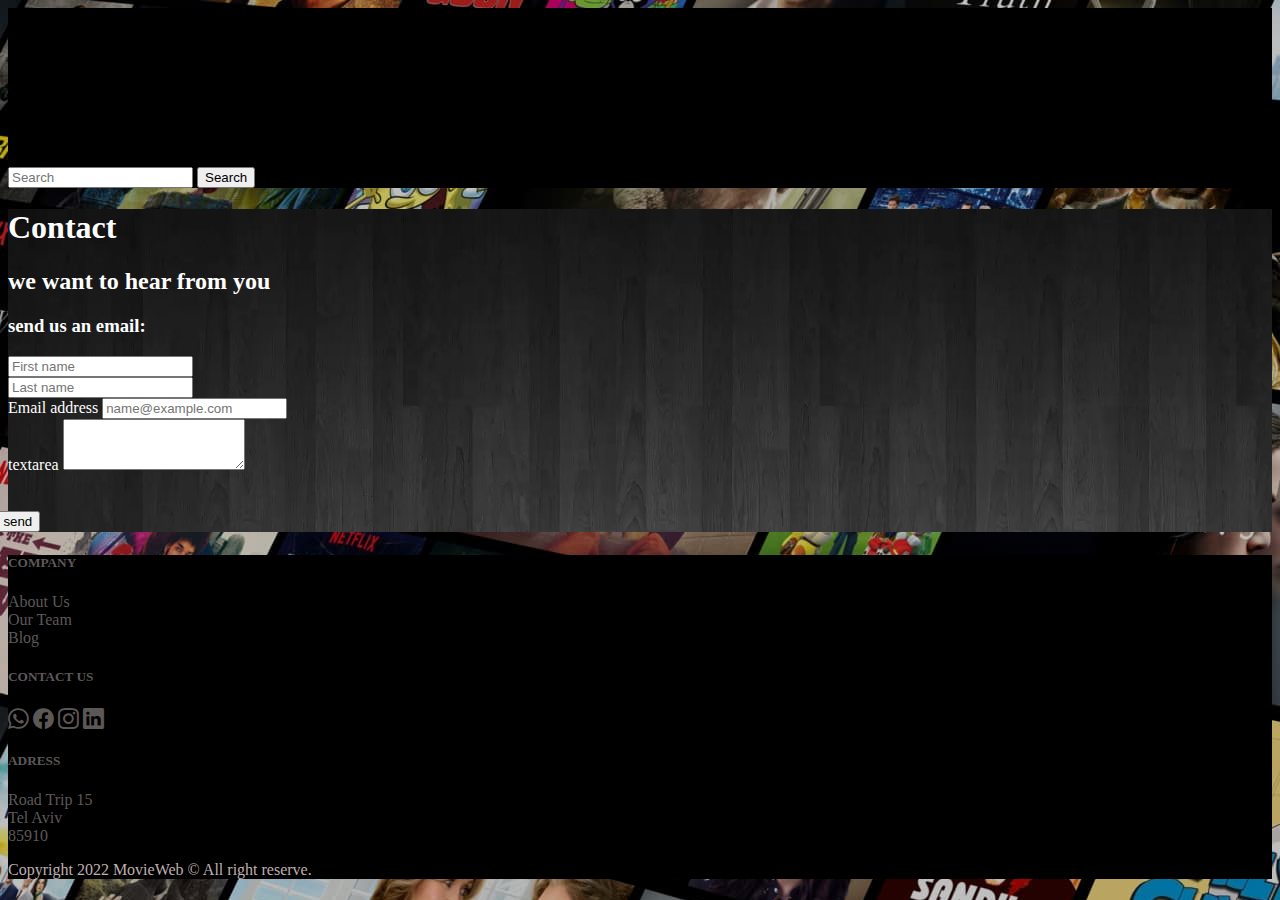
<file: html-pages/contact.html>
<!DOCTYPE html>
<html lang="en">
<head>
    <meta charset="UTF-8">
    <meta http-equiv="X-UA-Compatible" content="IE=edge">
    <meta name="viewport" content="width=device-width, initial-scale=1.0">
    <title>Document</title>
    <link href="https://cdn.jsdelivr.net/npm/bootstrap@5.0.2/dist/css/bootstrap.min.css" rel="stylesheet"
     integrity="sha384-EVSTQN3/azprG1Anm3QDgpJLIm9Nao0Yz1ztcQTwFspd3yD65VohhpuuCOmLASjC" crossorigin="anonymous">
     <link rel="stylesheet" href="/css/contact.css">
     <link rel="stylesheet" href="https://cdn.jsdelivr.net/npm/bootstrap-icons@1.8.1/font/bootstrap-icons.css">

</head>

<body>

  <div class="container-full">
    <header class="header-nav">
                
      <nav class="navbar navbar-expand-lg navbar-dark bg-black container">
          <div class="container-fluid">
            <a class="movie-logo text-danger navbar-brand fst-italic" href="#">MovieWeb</a>

            <div class="dropdown">
              <a class="btn btn-dark dropdown-toggle" href="#" role="button" id="dropdownMenuLink" data-bs-toggle="dropdown" aria-expanded="false">
                <span class="navbar-toggler-icon"></span>
              </a>
            
              <ul class="dropdown-menu" aria-labelledby="dropdownMenuLink">
                <li><a class="dropdown-item" href="/index.html">HOME</a></li>
                <li><a class="dropdown-item" href="/html-pages/movies.html">MOVIES</a></li>
                <li><a class="dropdown-item" href="/html-pages/about.html">ABOUT</a></li>
                <li><a class="dropdown-item" href="/html-pages/team.html">TEAM</a></li>
                <li><a class="dropdown-item" href="/html-pages/contact.html">CONTACT</a></li>
              </ul>
            </div>

            <div class="collapse navbar-collapse">
              <ul class="navbar-nav me-auto">
                  <li class="nav-item">
                      <a class="nav-link" href="/index.html">HOME</a>
                    </li>
                <li class="nav-item">
                  <a class="nav-link" href="/html-pages/movies.html">MOVIES</a>
                </li>
                <li class="nav-item">
                  <a class="nav-link" href="/html-pages/about.html">ABOUT US</a>
                </li>
                <li class="nav-item">
                  <a class="nav-link" href="/html-pages/team.html">OUR TEAM</a>
                </li>
                <li class="nav-item">
                  <a class="nav-link" href="/html-pages/contact.html">CONTACT US</a>
                </li>

              </ul>
              <form class="d-flex">
                <input class="form-control me-2" type="search" placeholder="Search" aria-label="Search">
                <button class="btn btn-outline-light" type="submit">Search</button>
              </form>
            </div>
          </div>
        </nav>

</header>


    <div class="contact-container container  text-white vh-100 p-5 text-center mt-4"> 
    <h1>Contact</h1>
    <h2>we want to hear from you</h2>
    <h3>send us an email:</h3>
    <form>
        <div class="form-row d-flex flex-column align-items-center justify-content-center">
          <div class="col-12 col-sm-6">
            <input type="text" class="form-control" placeholder="First name">
          </div>

          <div class="col-12 col-sm-6 mt-3">
            <input type="text" class="form-control" placeholder="Last name">

          </div>
          <div class="form-group col-12 col-sm-6">
            <label for="exampleFormControlInput1">Email address</label>
            <input type="email" class="form-control" id="exampleFormControlInput1" placeholder="name@example.com">
          </div>
          <div class="col-12 col-sm-6">
          <label for="exampleFormControlTextarea1"> textarea</label>
    <textarea class="form-control " id="exampleFormControlTextarea1" rows="3"></textarea></div>
        </div>
        <button  type="button" class="btn btn-primary botton ">send</button>
       
      </form>
    </div>
</div>

<footer class="footer text-black mt-2 ">
  <div class="container text-center">
      <div class="row text-center">

          <div class="col-4 mt-3">
              <h5>COMPANY</h5>
              <p>About Us <br>
               Our Team <br>
               Blog
             </p>
          </div>

          <div class="col-4 mt-3">
              <h5>CONTACT US</h5>

              <a href="https://web.whatsapp.com/" target="blank">
              <i class="icons bi bi-whatsapp"></i> </a>

              <a href="https://www.facebook.com/dalia.zegaya" target="blank">
              <i class="icons bi bi-facebook"></i> </a>

              <a href="https://www.youtube.com/watch?v=EOpt0HLymis&t=291s" target="blank">
              <i class="icons bi bi-instagram"></i> </a>

              <a href="https://www.linkedin.com/in/dalia-zegaya-b5b514238/" target="blank"  >
              <i class="icons bi bi-linkedin"></i> </a>



          </div>

          
          <div class="col-4 mt-3">
           <h5>ADRESS</h5>
           <p>Road Trip 15 <br>
             Tel Aviv <br>
             85910
           </p>


       </div>

       <span>
         Copyright 2022 MovieWeb © All right reserve.
       </span>


      </div>

  </div>

</footer>

    
</body>

<!-- JavaScript Bundle with Popper -->
<script src="https://cdn.jsdelivr.net/npm/bootstrap@5.1.3/dist/js/bootstrap.bundle.min.js" 
integrity="sha384-ka7Sk0Gln4gmtz2MlQnikT1wXgYsOg+OMhuP+IlRH9sENBO0LRn5q+8nbTov4+1p" crossorigin="anonymous"></script>

</html>
</file>
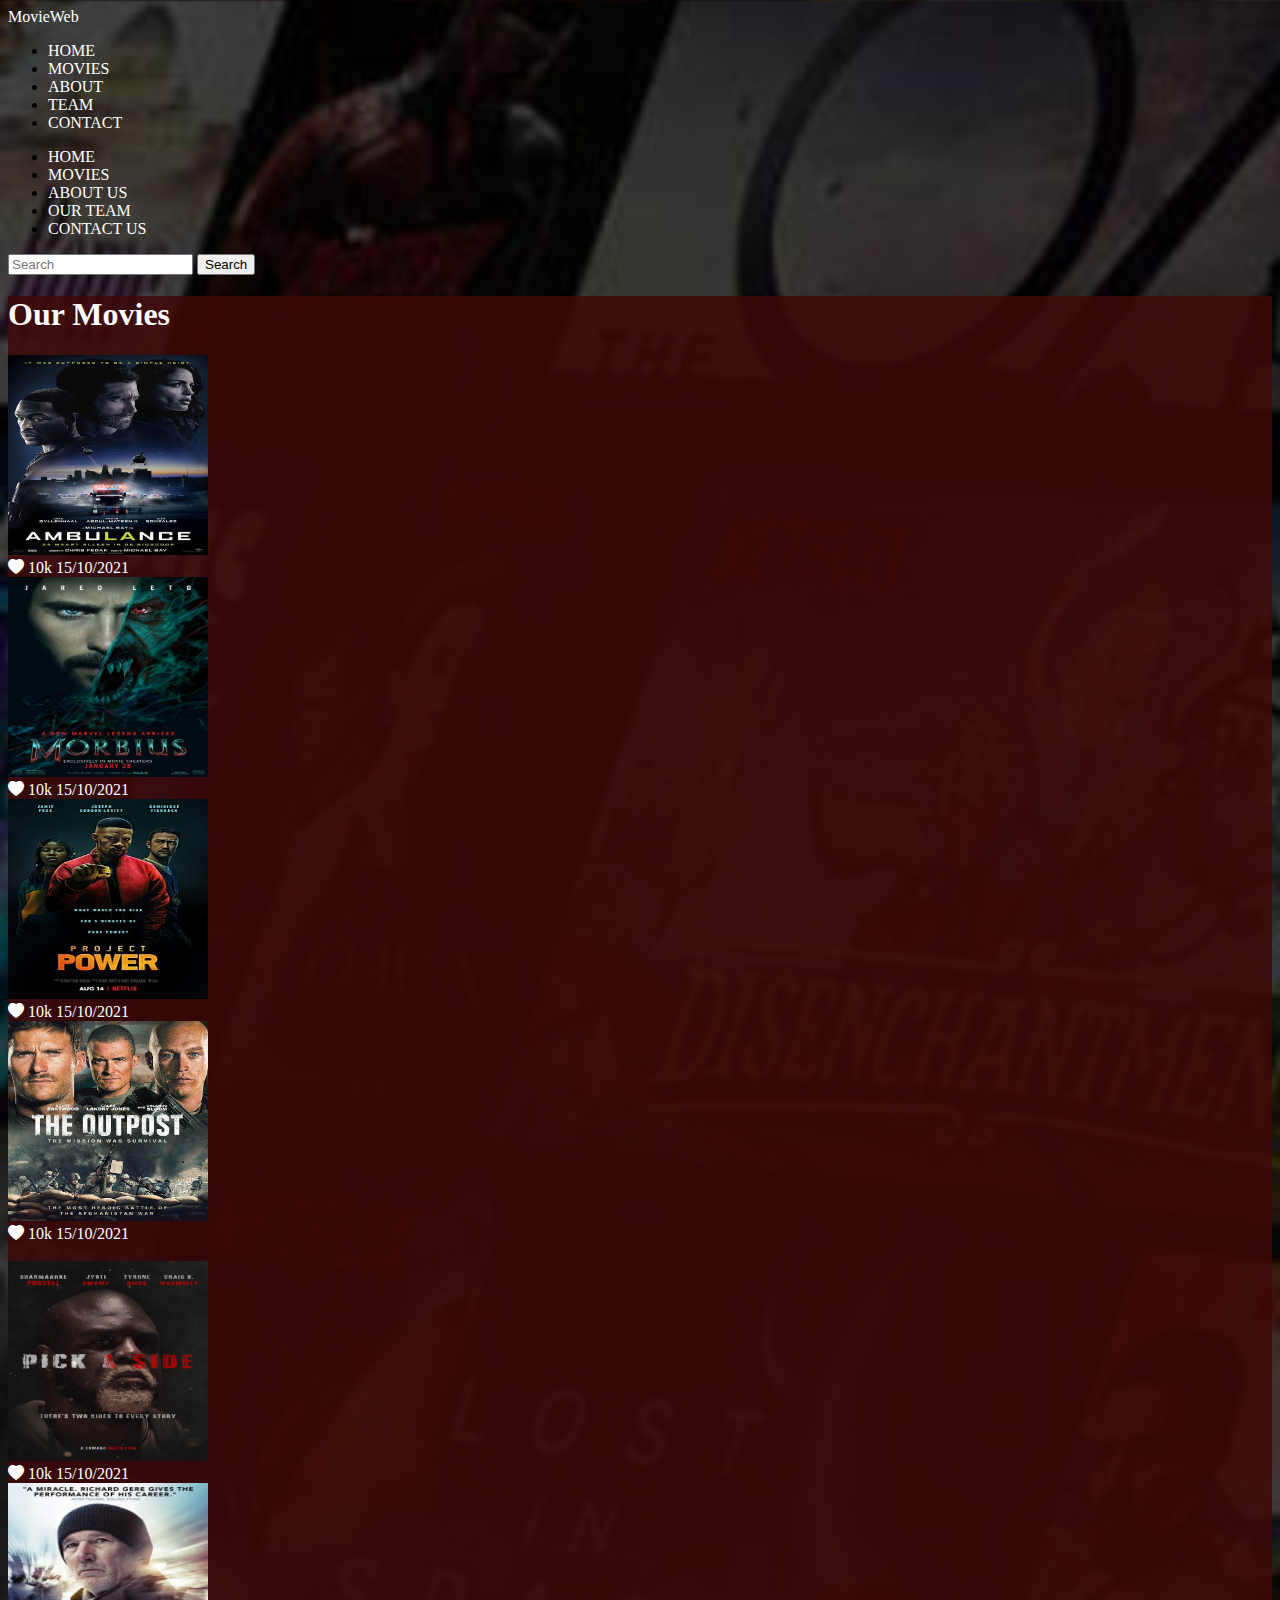
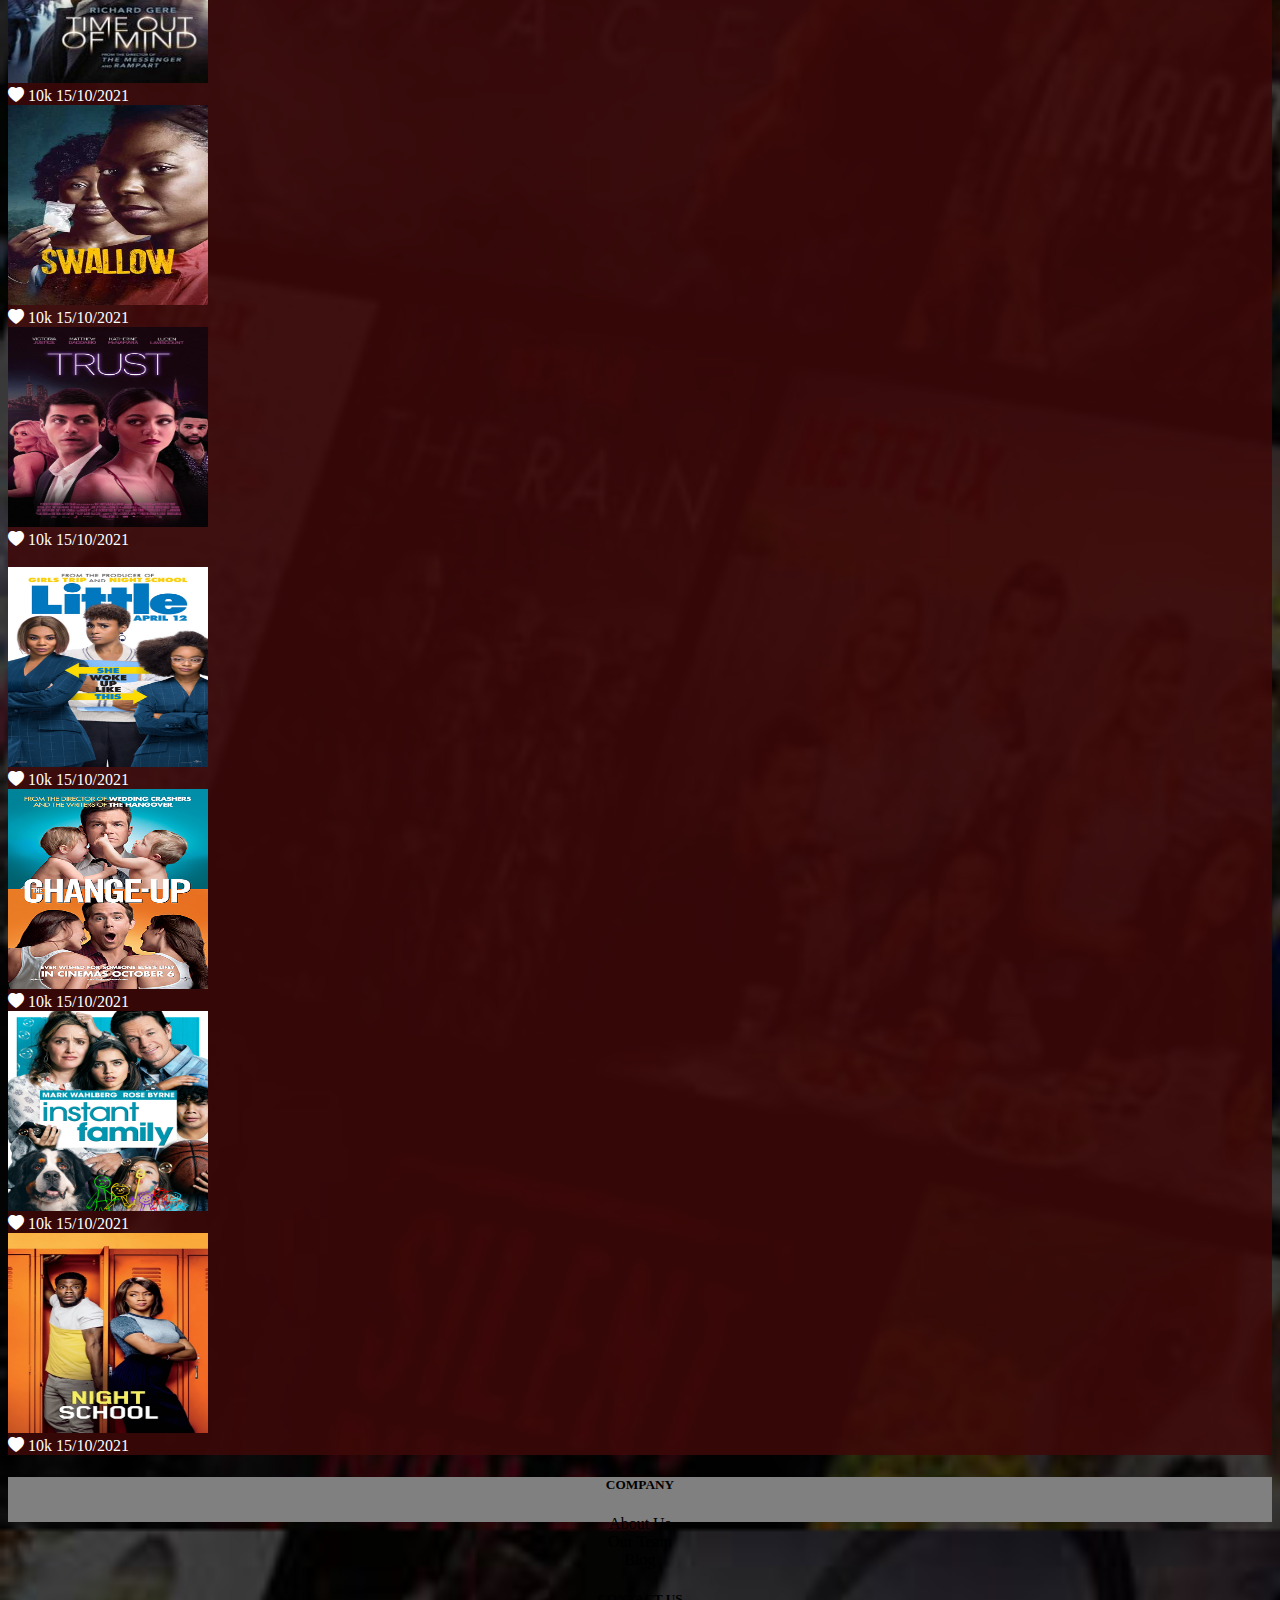
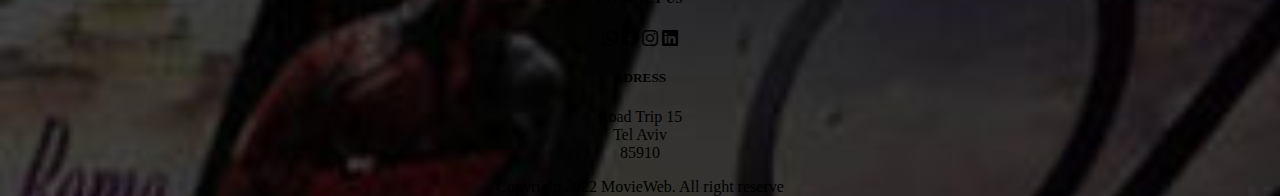
<file: html-pages/movies.html>
<!DOCTYPE html>
<html lang="en">
<head>
    <meta charset="UTF-8">
    <meta http-equiv="X-UA-Compatible" content="IE=edge">
    <meta name="viewport" content="width=device-width, initial-scale=1.0">
    <title>Document</title>
    <link href="https://cdn.jsdelivr.net/npm/bootstrap@5.0.2/dist/css/bootstrap.min.css" rel="stylesheet"
     integrity="sha384-EVSTQN3/azprG1Anm3QDgpJLIm9Nao0Yz1ztcQTwFspd3yD65VohhpuuCOmLASjC" crossorigin="anonymous">
     <link rel="stylesheet" href="/css/movies.css">
     <link rel="stylesheet" href="https://cdn.jsdelivr.net/npm/bootstrap-icons@1.8.1/font/bootstrap-icons.css">

    </head>

<body>

    <!---------- movies page ------------->


    <!---------- header ------------->

        <div class="movies-container container">
            
            <header class="header-nav">
                
                <nav class="navbar navbar-expand-lg navbar-dark container">
                    <div class="container-fluid">
                      <a class="movie-logo text-danger navbar-brand fst-italic" href="#">MovieWeb</a>
                      <div class="dropdown">
                        <a class="btn btn-dark dropdown-toggle" href="#" role="button" id="dropdownMenuLink" data-bs-toggle="dropdown" aria-expanded="false">
                          <span class="navbar-toggler-icon"></span>
                        </a>
                      
                        <ul class="dropdown-menu" aria-labelledby="dropdownMenuLink">
                          <li><a class="dropdown-item" href="/index.html">HOME</a></li>
                          <li><a class="dropdown-item" href="/html-pages/movies.html">MOVIES</a></li>
                          <li><a class="dropdown-item" href="/html-pages/about.html">ABOUT</a></li>
                          <li><a class="dropdown-item" href="/html-pages/team.html">TEAM</a></li>
                          <li><a class="dropdown-item" href="/html-pages/contact.html">CONTACT</a></li>
                        </ul>
                      </div>

                      <div class="collapse navbar-collapse">
                        <ul class="navbar-nav me-auto">
                            <li class="nav-item">
                                <a class="nav-link" href="/index.html">HOME</a>
                              </li>
                          <li class="nav-item">
                            <a class="nav-link" href="/html-pages/movies.html">MOVIES</a>
                          </li>
                          <li class="nav-item">
                            <a class="nav-link" href="/html-pages/about.html">ABOUT US</a>
                          </li>
                          <li class="nav-item">
                            <a class="nav-link" href="/html-pages/team.html">OUR TEAM</a>
                          </li>
                          <li class="nav-item">
                            <a class="nav-link" href="/html-pages/contact.html">CONTACT US</a>
                          </li>
    
                        </ul>
                        <form class="d-flex">
                          <input class="form-control me-2" type="search" placeholder="Search" aria-label="Search">
                          <button class="btn btn-outline-light" type="submit">Search</button>
                        </form>
                      </div>
                    </div>
                  </nav>
    
        </header>



            <div class="home-movies mt-3">
                <h1 class="text-center display-1">Our Movies</h1>

                <!----------action movies-------->

                <div class="action-movies container row text-center">
                    <div class="col-md-3 col-sm-12">
                        <a href="https://www.youtube.com/watch?v=7NU-STboFeI" target="blank">
                            <img class="movies-trailer" src="/images/amulance-movie.jpg" alt="">
                            </a>
                             <div class=caption>
                                <i class="bi bi-heart-fill like"></i>
                                10k  15/10/2021
                             </div>
                    </div>

                    <div class="col-md-3 col-sm-12">
                        <a href="https://www.youtube.com/watch?v=oZ6iiRrz1SY&t=1s" target="blank">
                            <img class="movies-trailer" src="/images/morbius-movie.jpg" alt="">
                            </a>
                             <div class=caption>
                                <i class="bi bi-heart-fill like"></i>
                                10k  15/10/2021
                             </div>
                    </div>

                    <div class="col-md-3 col-sm-12">
                        <a href="https://www.youtube.com/watch?v=Ji5ytDwEPYk" target="blank">
                            <img class="movies-trailer" src="/images/ProjectPower-movie.jpeg" alt="">
                            </a>
                             <div class=caption>
                                <i class="bi bi-heart-fill like"></i>
                                10k 15/10/2021
                             </div>
                    </div>

                    <div class="col-md-3 col-sm-12">
                        <a href="https://www.youtube.com/watch?v=f4LM9a02q9QI" target="blank">
                            <img class="movies-trailer" src="/images/the-outpost-movie.jpg" alt="">
                            </a>
                             <div class=caption>
                                <i class="bi bi-heart-fill like"></i>
                                10k 15/10/2021
                             </div>
                    </div>

                </div>

                <br>

                <!----------drama movies-------->

                <div class="action-movies container row text-center">
                    <div class="col-md-3 col-sm-12">
                        <a href="https://www.youtube.com/watch?v=7NU-STboFeI" target="blank">
                            <img class="movies-trailer" src="/images/pice-movie.jpg" alt="">
                            </a>
                             <div class=caption>
                                <i class="bi bi-heart-fill like"></i>
                                10k  15/10/2021
                             </div>
                    </div>

                    <div class="col-md-3 col-sm-12">
                        <a href="https://www.youtube.com/watch?v=oZ6iiRrz1SY&t=1s" target="blank">
                            <img class="movies-trailer" src="/images/time-movie.jpg" alt="">
                            </a>
                             <div class=caption>
                                <i class="bi bi-heart-fill like"></i>
                                10k 15/10/2021
                             </div>
                    </div>

                    <div class="col-md-3 col-sm-12">
                        <a href="https://www.youtube.com/watch?v=Ji5ytDwEPYk" target="blank">
                            <img class="movies-trailer" src="/images/swallow-movie.jpg" alt="">
                            </a>
                             <div class=caption>
                                <i class="bi bi-heart-fill like"></i>
                                10k  15/10/2021
                             </div>
                    </div>

                    <div class="col-md-3 col-sm-12">
                        <a href="https://www.youtube.com/watch?v=f4LM9a02q9QI" target="blank">
                            <img class="movies-trailer" src="/images/trust-movie.jpg" alt="">
                            </a>
                             <div class=caption>
                                <i class="bi bi-heart-fill like"></i>
                                10k  15/10/2021
                             </div>
                    </div>

                </div>

                <br>

                <!----------comedy movies-------->

                <div class="action-movies container row text-center">
                    <div class="col-md-3 col-sm-12">
                        <a href="https://www.youtube.com/watch?v=7NU-STboFeI" target="blank">
                            <img class="movies-trailer" src="/images/little-movie.jpg" alt="">
                            </a>
                             <div class=caption>
                                <i class="bi bi-heart-fill like"></i>
                                10k  15/10/2021
                             </div>
                    </div>

                    <div class="col-md-3 col-sm-12">
                        <a href="https://www.youtube.com/watch?v=oZ6iiRrz1SY&t=1s" target="blank">
                            <img class="movies-trailer" src="/images/up-movie.jpg" alt="">
                            </a>
                             <div class=caption>
                                <i class="bi bi-heart-fill like"></i>
                                10k 15/10/2021
                             </div>
                    </div>

                    <div class="col-md-3 col-sm-12">
                        <a href="https://www.youtube.com/watch?v=Ji5ytDwEPYk" target="blank">
                            <img class="movies-trailer" src="/images/family-movie.jpg" alt="">
                            </a>
                             <div class=caption>
                                <i class="bi bi-heart-fill like"></i>
                                10k  15/10/2021
                             </div>
                    </div>

                    <div class="col-md-3 col-sm-12">
                        <a href="https://www.youtube.com/watch?v=f4LM9a02q9QI" target="blank">
                            <img class="movies-trailer" src="/images/school-movie.jpg" alt="">
                            </a>
                             <div class=caption>
                                <i class="bi bi-heart-fill like"></i>
                                10k  15/10/2021
                             </div>
                    </div>

                </div>
                

            </div>


        </div>


        <footer class="footer text-black ">
            <div class="container text-center">
                <div class="row text-center">
          
                    <div class="col-4 mt-3">
                        <h5>COMPANY</h5>
                        <p>About Us <br>
                         Our Team <br>
                         Blog
                       </p>
                    </div>
          
                    <div class="col-4 mt-3">
                        <h5>CONTACT US</h5>
                        <i class="icons bi bi-whatsapp"></i>
                        <i class="icons bi bi-facebook"></i>
                        <i class="icons bi bi-instagram"></i>
                        <i class="icons bi bi-linkedin"></i>
          
          
          
                    </div>
          
                    
                    <div class="col-4 mt-3">
                     <h5>ADRESS</h5>
                     <p>Road Trip 15 <br>
                       Tel Aviv <br>
                       85910
                     </p>
          
          
                 </div>
          
                 <span>
                   Copyright 2022 MovieWeb. All right reserve
                 </span>
          
          
          
          
          
                </div>
          
            </div>
          
          </footer>
 
</body>

<!-- JavaScript Bundle with Popper -->
<script src="https://cdn.jsdelivr.net/npm/bootstrap@5.1.3/dist/js/bootstrap.bundle.min.js" 
integrity="sha384-ka7Sk0Gln4gmtz2MlQnikT1wXgYsOg+OMhuP+IlRH9sENBO0LRn5q+8nbTov4+1p" crossorigin="anonymous"></script>

</html>
</file>
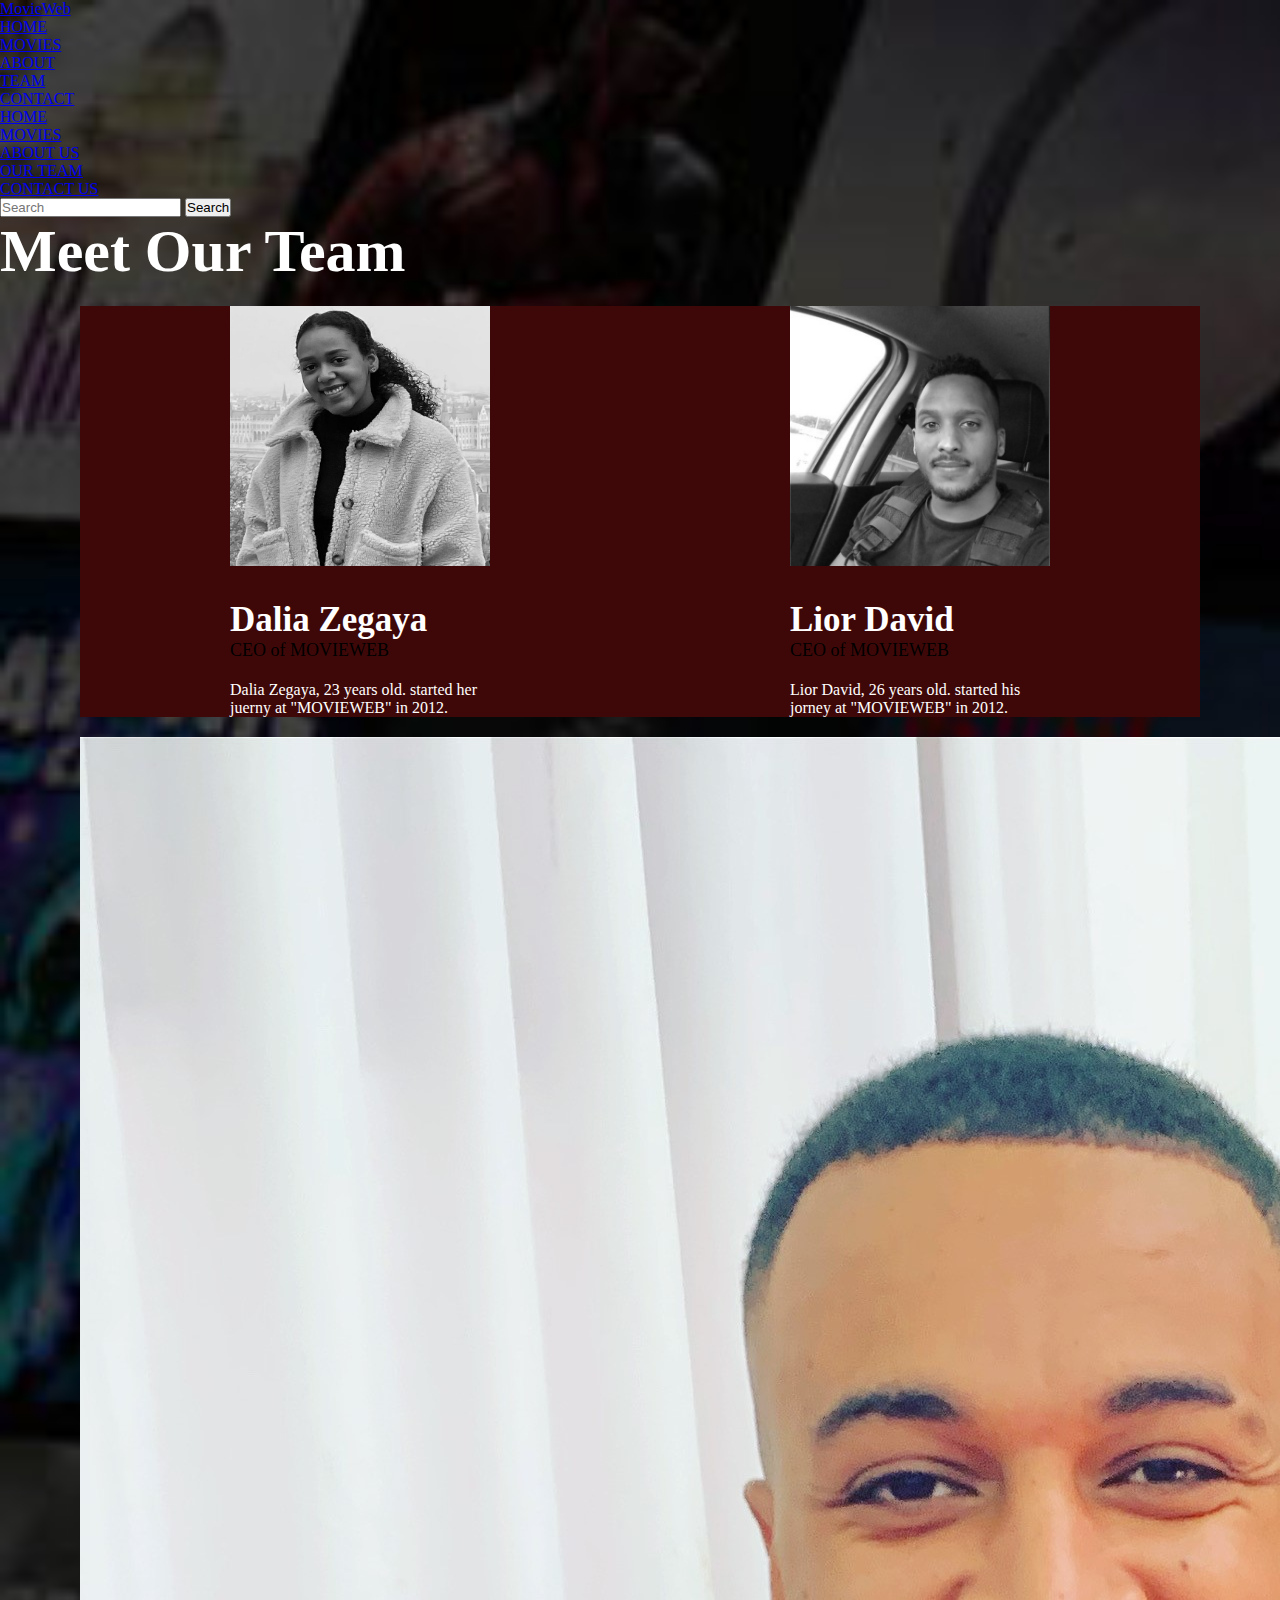
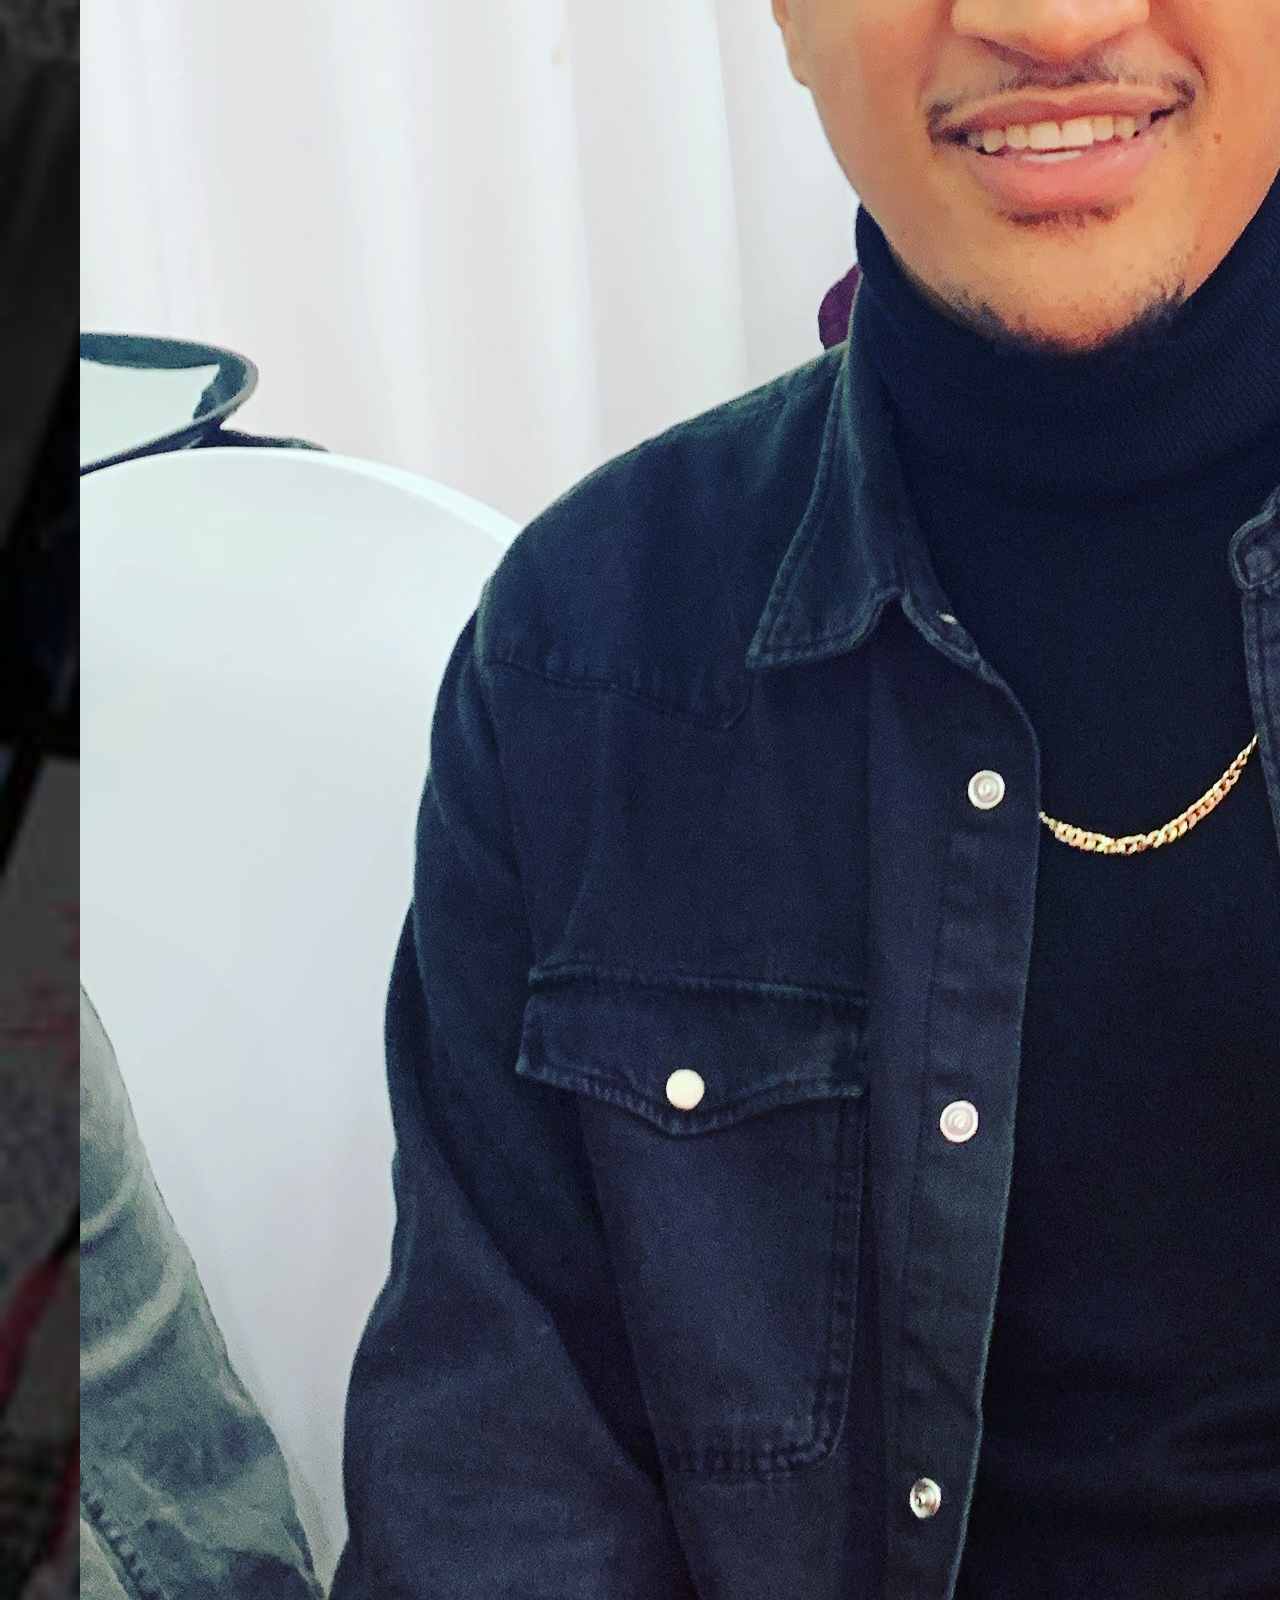
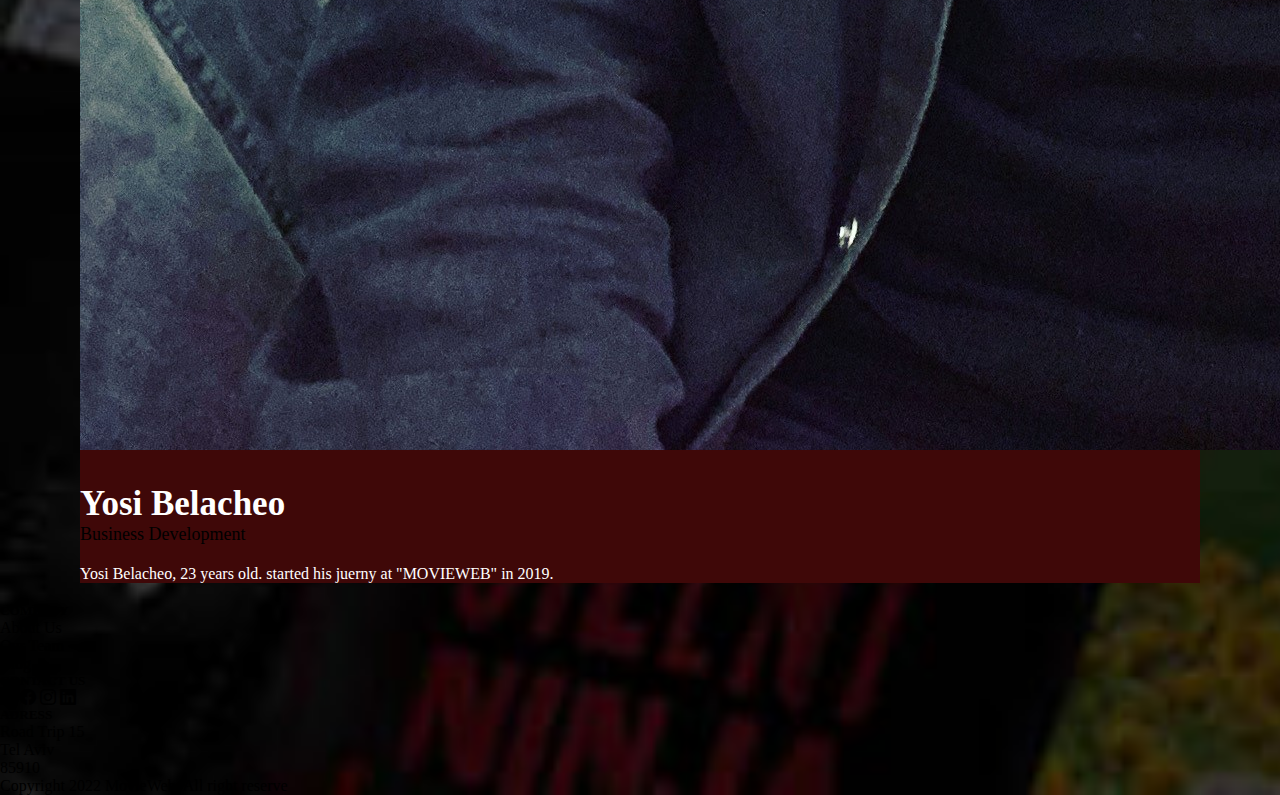
<file: html-pages/team.html>
<!DOCTYPE html>
<html lang="en">
<head>
    <meta charset="UTF-8">
    <meta http-equiv="X-UA-Compatible" content="IE=edge">
    <meta name="viewport" content="width=device-width, initial-scale=1.0">
    <title>Document</title>
    <link href="https://cdn.jsdelivr.net/npm/bootstrap@5.0.2/dist/css/bootstrap.min.css" rel="stylesheet"
     integrity="sha384-EVSTQN3/azprG1Anm3QDgpJLIm9Nao0Yz1ztcQTwFspd3yD65VohhpuuCOmLASjC" crossorigin="anonymous">
     <link rel="stylesheet" href="/css/team.css">
     <link rel="stylesheet" href="https://cdn.jsdelivr.net/npm/bootstrap-icons@1.8.1/font/bootstrap-icons.css">

</head>

<body>

    <div class="team-container container">
        <header class="header-nav">
                
            <nav class="navbar navbar-expand-lg navbar-dark container">
                <div class="container-fluid">
                  <a class="movie-logo text-danger navbar-brand fst-italic" href="#">MovieWeb</a>
                  <div class="dropdown">
                    <a class="btn btn-dark dropdown-toggle" href="#" role="button" id="dropdownMenuLink" data-bs-toggle="dropdown" aria-expanded="false">
                      <span class="navbar-toggler-icon"></span>
                    </a>
                  
                    <ul class="dropdown-menu" aria-labelledby="dropdownMenuLink">
                      <li><a class="dropdown-item" href="/index.html">HOME</a></li>
                      <li><a class="dropdown-item" href="/html-pages/movies.html">MOVIES</a></li>
                      <li><a class="dropdown-item" href="/html-pages/about.html">ABOUT</a></li>
                      <li><a class="dropdown-item" href="/html-pages/team.html">TEAM</a></li>
                      <li><a class="dropdown-item" href="/html-pages/contact.html">CONTACT</a></li>
                    </ul>
                  </div>

                  
                  <div class="collapse navbar-collapse">
                    <ul class="navbar-nav me-auto">
                        <li class="nav-item">
                            <a class="nav-link" href="/index.html">HOME</a>
                          </li>
                      <li class="nav-item">
                        <a class="nav-link" href="/html-pages/movies.html">MOVIES</a>
                      </li>
                      <li class="nav-item">
                        <a class="nav-link" href="/html-pages/about.html">ABOUT US</a>
                      </li>
                      <li class="nav-item">
                        <a class="nav-link" href="/html-pages/team.html">OUR TEAM</a>
                      </li>
                      <li class="nav-item">
                        <a class="nav-link" href="/html-pages/contact.html">CONTACT US</a>
                      </li>

                    </ul>
                    <form class="d-flex">
                      <input class="form-control me-2" type="search" placeholder="Search" aria-label="Search">
                      <button class="btn btn-outline-light" type="submit">Search</button>
                    </form>
                  </div>
                </div>
              </nav>

    </header>



    <section class="container profiles">


        <h1 class="heading text-center mb-3 mt-3">Meet Our Team</h1>

        <div class="our-profiles row">
            <div class="profile col-lg-6">
                <img class="profile-img" src="/images/dalia-pic.jpeg" alt="">

                <h3 class="user-name">Dalia Zegaya</h3>
                <h5>CEO of MOVIEWEB</h5>
                <p>Dalia Zegaya, 23 years old. started her juerny at "MOVIEWEB" in 2012. 


                </p>
            </div>

            <div class="profile col-lg-6">
                <img class="profile-img" src="/images/lior-pic.jpg" alt="">

                <h3 class="user-name">Lior David</h3>
                <h5>CEO of MOVIEWEB</h5>
                <p>Lior David, 26 years old. started his jorney at "MOVIEWEB" in 2012.
                </p>
            </div>

        </div>


        <div class="our-profiles row">

        <div class="profile col-lg-4 ">
          <img class="profile-work" src="/images/yosi-pic.JPG" alt="">

          <h3 class="user-name">Yosi Belacheo</h3>
          <h5>Business Development</h5>
          <p>Yosi Belacheo, 23 years old. started his juerny at "MOVIEWEB" in 2019. 
          </p>
      </div>

      <div class="profile col-lg-4">
          <img class="profile-work" src="/images/batel-pic.jpg" alt="">

          <h3 class="user-name">Batel Hailu</h3>
          <h5>Client and UI Engineering</h5>
          <p>Batel Hailu, 24 years old. started her jorney at "MOVIEWEB" in 2018.
          </p>
      </div>
      
      <div class="profile col-lg-4">
        <img class="profile-work" src="/images/dan-pic.jpg" alt="">

        <h3 class="user-name">Dan Smith</h3>
        <h5>Creative Content</h5>
        <p>Dan Smith, 28 years old. started his jorney at "MOVIEWEB" in 2016.
        </p>
    </div>

  </div>


  </section>



</div>

<footer class="footer text-black ">
  <div class="container text-center">
      <div class="row text-center">

          <div class="col-4 mt-3">
              <h5>COMPANY</h5>
              <p>About Us <br>
               Our Team <br>
               Blog
             </p>
          </div>

          <div class="col-4 mt-3">
              <h5>CONTACT US</h5>
              <i class="icons bi bi-whatsapp"></i>
              <i class="icons bi bi-facebook"></i>
              <i class="icons bi bi-instagram"></i>
              <i class="icons bi bi-linkedin"></i>



          </div>

          
          <div class="col-4 mt-3">
           <h5>ADRESS</h5>
           <p>Road Trip 15 <br>
             Tel Aviv <br>
             85910
           </p>


       </div>

       <span>
         Copyright 2022 MovieWeb. All right reserve
       </span>





      </div>

  </div>

</footer>


    
</body>

<!-- JavaScript Bundle with Popper -->
<script src="https://cdn.jsdelivr.net/npm/bootstrap@5.1.3/dist/js/bootstrap.bundle.min.js" 
integrity="sha384-ka7Sk0Gln4gmtz2MlQnikT1wXgYsOg+OMhuP+IlRH9sENBO0LRn5q+8nbTov4+1p" crossorigin="anonymous"></script>

</html>
</file>
<file: css/contact.css>
body{
    background-image: url(/images/new-bg.jpg);
}

.contact-container{    height:50%; 
    background-image: url(/images/about-bg.jpeg);
    color: white;
}
.navbar{
    background-color: black;
}
.botton{margin-left: -1%;
    margin-top: 3%;
    
}

.movie-logo{
    font-size: xx-large; 

}


.icons{
    font-size: 130%;
    color: rgb(93, 88, 88);
}


.footer{
    background-color: black;
    color: rgb(93, 88, 88);
}

span {
    color: rgb(191, 175, 175);
}

a{
    text-decoration: none;
    color: black;
}

@media screen and (min-width:600px) {
    .dropdown {
        display: none;
    }
    
}
</file>
<file: css/movies.css>
/* * {
    padding: 0;
    margin: 0;
} */

body{
    background-image: url(/images/movie-bg.jpg) ;
    background-size: cover;
}

a {
    text-decoration: none;
    color: white;
}


.header {
    height: 5vh;
}



.home-movies {
    height: 100%;
    background-color: hsla(0, 77%, 14%, 0.847) ;
    color: white;
}

.movies-trailer{
    height: 200px;
    width: 200px;
    transition: 300ms;
}

.movies-trailer:hover{
    height: 300px;
    width: 300px;
    
}



.footer {
    text-align: center;
    height: 5vh;
    background-color: gray;
}

.footer-icon {
    height: 4vh;
    width: 8vw;
}



.like:hover {
    color: rgb(217, 21, 21);
}
</file>
<file: css/team.css>
* {
    padding: 0;
    margin: 0;
}

body{
    background-image: url(/images/movie-bg.jpg) ; 
    background-size: cover;

}


.heading {
    font-size: 60px;
    color: white;

}

.our-profiles {
    color: white;
    display: flex;
    justify-content: space-around;
    margin: 20px 80px;
    background-color: hsl(0, 77%, 14%) ;
    

}

.profile {
    flex-basis: 260px;
}

.profile  .profile-img {
    height: 260px;
    width: 260px;
    filter: grayscale(100%);
    transition: 500ms;
}

.profile  .profile-img:hover {
    filter: grayscale(0);
    height: 300px;
    width: 300px;
}

.user-name{
    margin-top: 30px;
    font-size: 35px;
}

.profile h5{
    font-size: 18px;
    font-weight: 50;
    color: black;
}

.profile p{
    font-size: 16px;
    margin-top: 20px;

}
</file>
